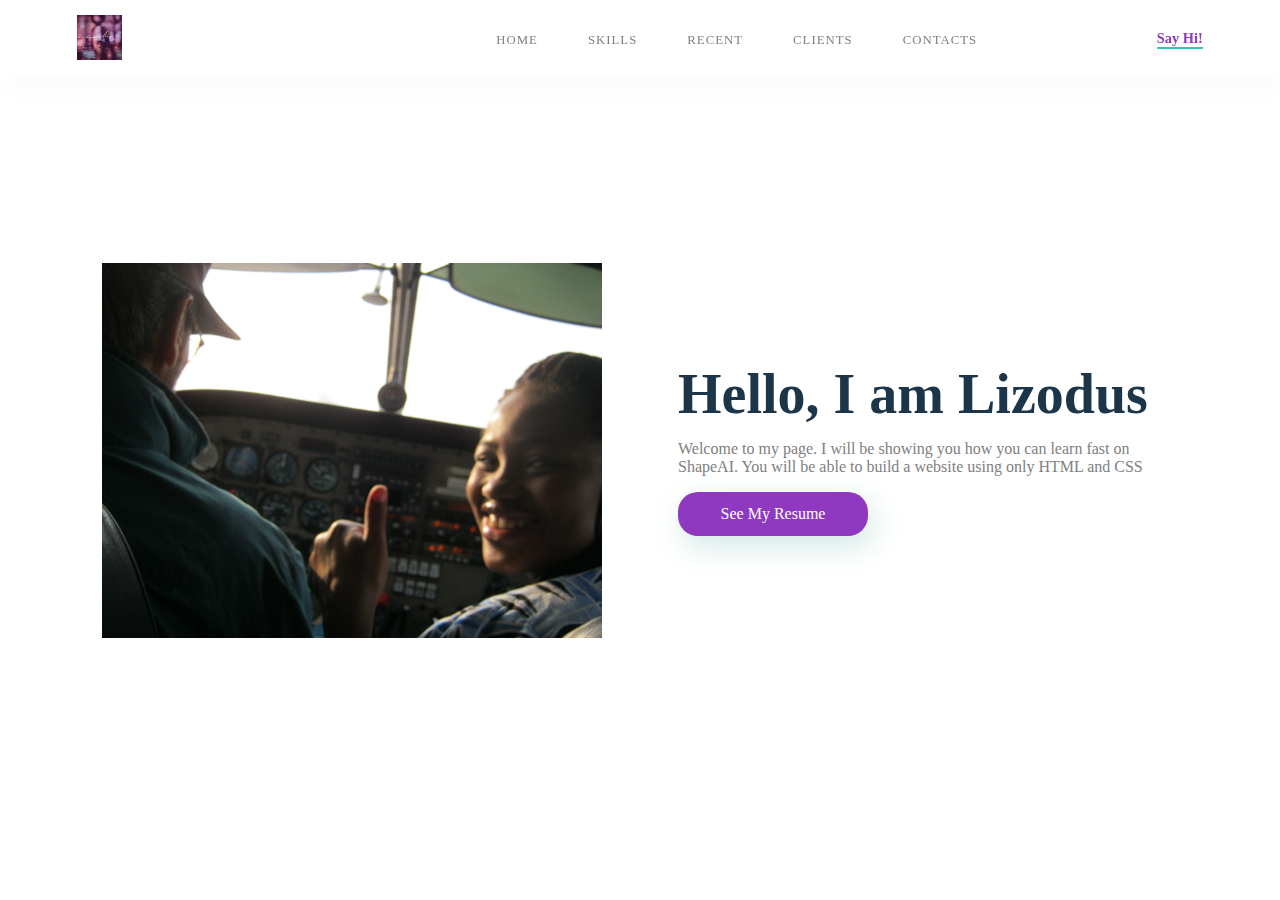
<file: ProjectLiz/index.html>
<!DOCTYPE html>
<html>
  <head>
    <meta charset="utf-8">
    <title>Lizodus Profile</title>
    <link href="style.css" rel="stylesheet" type="text/css" />
  </head>
  <body>
    <section id="main">
      <nav>
        <a href="#" class="logo">
          <img src="Lizodus Logo.png" alt="The Logo of Project Liz">
        </a>

        <span class="menu-space"></span>

        <ul class="menu">
          <li><a href="#">Home</a></li>
          <li><a href="#">Skills</a></li>
          <li><a href="#">Recent</a></li>
          <li><a href="#">Clients</a></li>
          <li><a href="Contacts.html">Contacts</a></li>
        </ul>
        <a href="#" class="hey"><strong> Say Hi! </strong></a>
      </nav>
    </section>

    <section class="Content">
      <div class="image">
        <img src="22.JPG" alt="Lizodus">
      </div>
      <div class="main-text">
        <h1> Hello, I am Lizodus </h1>
        <p>Welcome to my page. I will be showing you how you can learn fast on ShapeAI. You will be able to build a website using only HTML and CSS</p>
        <a href="#" class="resume-btn">See My Resume</a>
      </div>
    </section>

  </body>
</html>
</file>
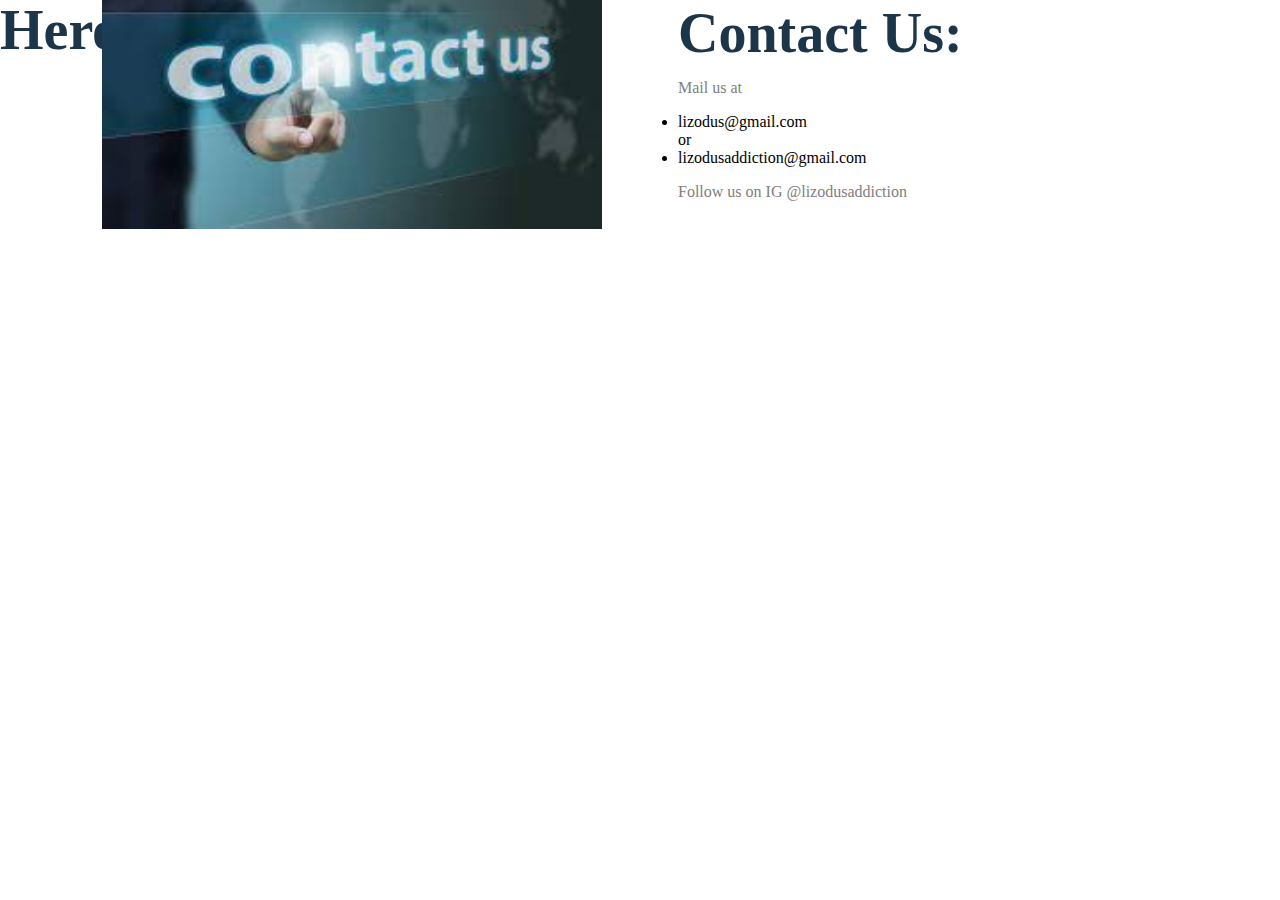
<file: ProjectLiz/Contacts.html>
<!DOCTYPE html>
<html>
  <head>
    <meta charset="utf-8">
    <title>Lizodus Profile</title>
    <link href="style.css" rel="stylesheet" type="text/css" />
  </head>
  <body>
    <div class="main-text">
        <h1> Here   </h1>

         <h1> </h1>
      

    <section class="Content">
      <div class="image">
        <img src="contact.jpg" alt="Contact">
      </div>
    
    
      <div class="main-text">

         <h1> </h1>
          <h1> Here </h1>
        <h1> Contact Us: </h1>

            
        <p>
          Mail us at
           <li>lizodus@gmail.com</li> or <li>lizodusaddiction@gmail.com</li>
        
        </p>

        <p>
              
          Follow us on IG @lizodusaddiction
        </p>
      </div>
    </section>

  </body>
</html>
</file>
<file: ProjectLiz/style.css>
* {
  box-sizing: border-box;
}

body {
  margin: 0px;
  padding: 0px;
  font: poppins;
}

#main {
  width: 100%;
  height: 50vh;
  position: relative;
}

nav {
  display: flex;
  justify-content: space-around;
  align-items: center;
  position: fixed;
  top: 0;
  left: 0;
  width: 100%;
  background-color: white;
  box-shadow: 5px 10px 30px rgba(0, 0, 0, 0.02);
  z-index: 1;
}

.logo img{
  height: 45px;
}

.menu{
  list-style: none;
  display: flex;
}

.menu li a{
  height: 40px;
  line-height: 43px;
  margin: 3px;
  padding: 0px 22px;
  display: flex;
  font-size: 0.8em;
  text-transform: uppercase;
  font-weight: 500;
  letter-spacing: 1px;
  color: gray;
}

a {
  text-decoration: none;
}

.hey {
  color: #8e39bf;
  font-weight: 500;
  font-size: 0.9em;
  border-bottom: 2px solid #39bfbd;
}

.image {
  width: 500px;
  height: 500px;
}

.image img {
  width:100%;
  height: 100%;
  object-fit: contain;
}

.Content {
  display: flex;
  width: 90%;
  justify-content: space-around;
  align-items: center;
  position: absolute;
  left: 50%;
  right: 50%;
  transform: translate(-50%, -50%);
}

.main-text {
  width: 500px;
}

.main-text h1 {
  font-size: 3.5em;
  color: #1c3548;
  margin: 0px 0px 10px 0px;
  line-height: 60px;
}

.main-text p {
  color: grey;
}

.resume-btn {
  width: 190px;
  height: 44px;
  display: flex;
  justify-content: center;
  align-items: center;
  color: white;
  background-color: #8e39bf;
  border-radius: 20px;
  box-shadow: 5px 10px 30px rgba(24, 139, 119, 0.2);
}

.resume-btn:hover {
  background-color: #6423cd;
  transition: all ease 0.2s;
}

.menu li a:hover {
  background-color: #5623cd;
  color: white;
  box-shadow: 5px 10px 30px rgba(24, 139, 119, 0.2);
  transition: all ease 0.2s;
}

.Contacts-image img {
  width:100%;
  height: 100%;
  object-fit: contain;
}

.Contacts-Content {
  display: flex;
  width: 90%;
  justify-content: space-around;
  align-items: center;
  position: absolute;
  left: 50%;
  right: 50%;
  transform: translate(-50%, -50%);
}
</file>
